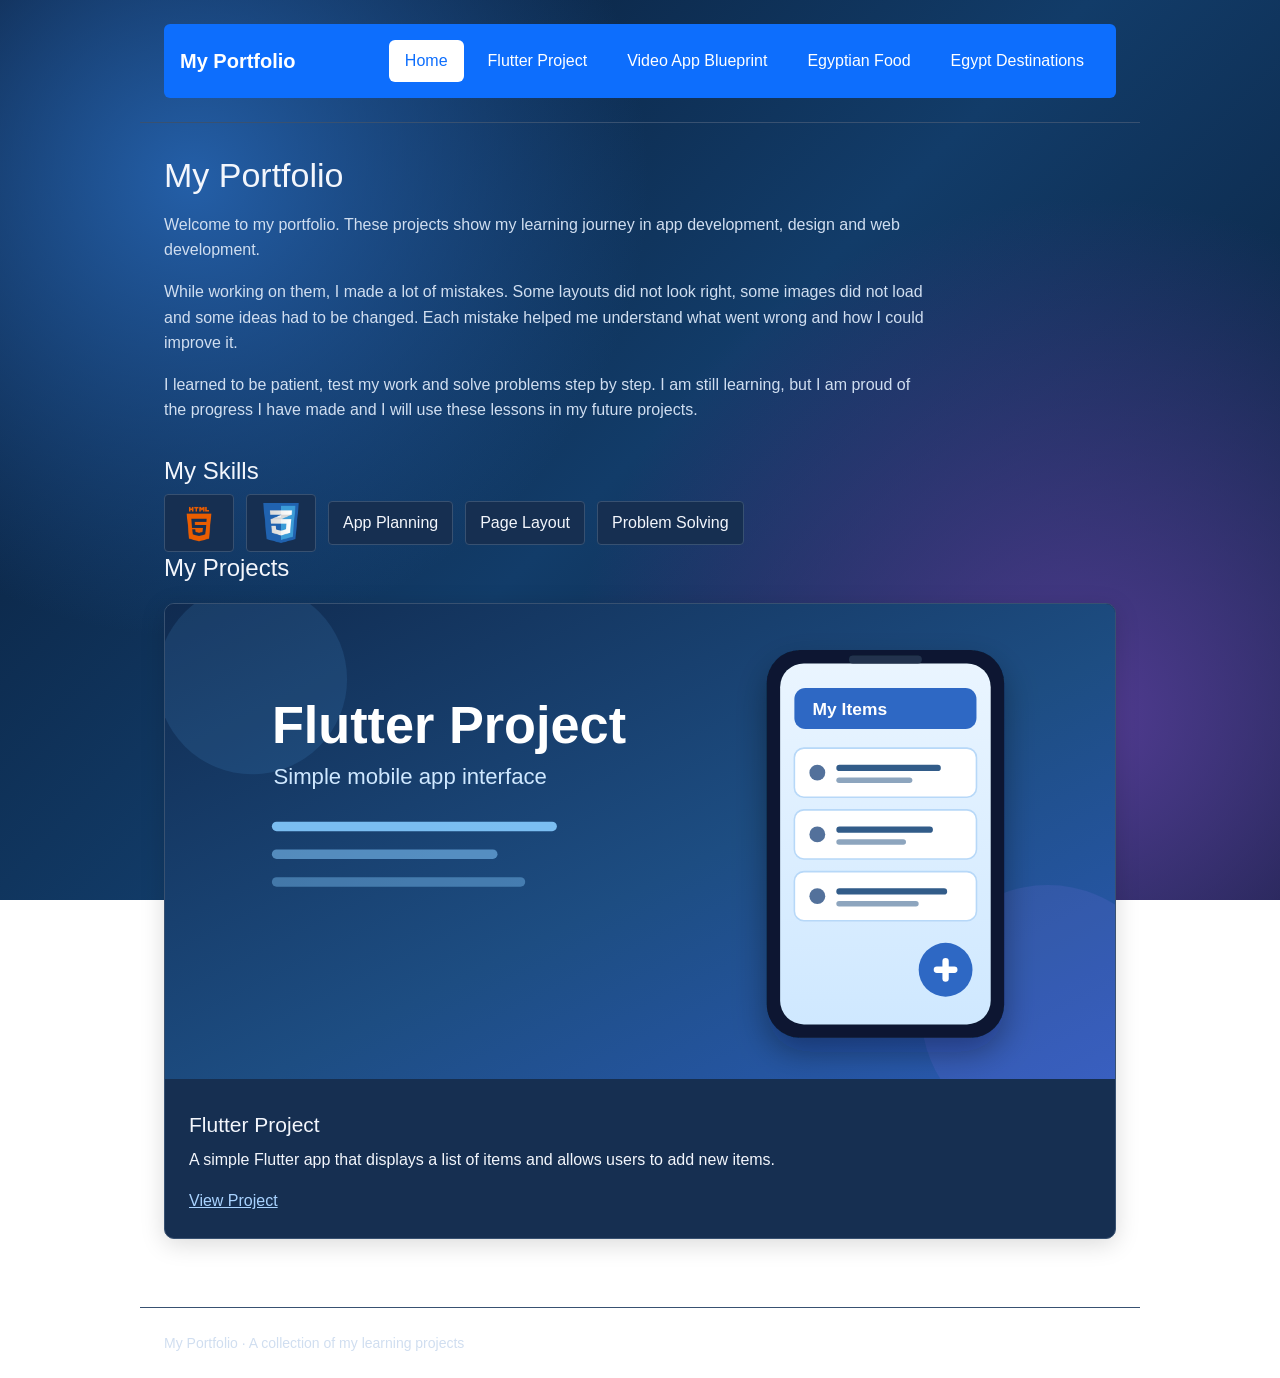
<file: index.html>
<!DOCTYPE html>
<html lang="en">
<head>
  <meta charset="UTF-8">
  <meta name="viewport" content="width=device-width, initial-scale=1.0">
  <meta name="description" content="My student portfolio of Flutter, app design and Explore Egypt projects.">
  <title>yahya</title>
  <link rel="stylesheet" href="https://cdn.jsdelivr.net/npm/bootstrap@5.3.3/dist/css/bootstrap.min.css">
  <link rel="stylesheet" href="style.css">
  <link rel="icon" href="data:image/svg+xml,%3Csvg xmlns=%22http://www.w3.org/2000/svg%22 viewBox=%220 0 32 32%22%3E%3Crect width=%2232%22 height=%2232%22 rx=%226%22 fill=%22%230c2040%22/%3E%3Ctext x=%228%22 y=%2224%22 font-family=%22Arial%22 font-size=%2224%22 fill=%22%239acbff%22%3EP%3C/text%3E%3C/svg%3E">
  <script src="page-transition.js" defer></script>
</head>
<body>
  <a class="skip-link" href="#main">Skip to content</a>
  <header class="portfolio-header">
    <!-- Bootstrap navigation: links wrap into rows on smaller screens. -->
    <nav class="navbar bg-primary rounded p-3" aria-label="Main navigation">
      <div class="container-fluid px-0">
        <a class="navbar-brand text-white fw-bold" href="index.html">My Portfolio</a>
        <ul class="navbar-nav flex-row flex-wrap gap-2 mb-0">
          <li class="nav-item"><a class="nav-link rounded px-3 active bg-white text-primary" href="index.html" aria-current="page">Home</a></li>
          <li class="nav-item"><a class="nav-link rounded px-3 text-white" href="project1.html">Flutter Project</a></li>
          <li class="nav-item"><a class="nav-link rounded px-3 text-white" href="project2.html">Video App Blueprint</a></li>
          <li class="nav-item"><a class="nav-link rounded px-3 text-white" href="project3.html">Egyptian Food</a></li>
          <li class="nav-item"><a class="nav-link rounded px-3 text-white" href="project4.html">Egypt Destinations</a></li>
        </ul>
      </div>
    </nav>
  </header>
  <main id="main">
    <h1>My Portfolio</h1>
    <div class="reflection">
      <p>Welcome to my portfolio. These projects show my learning journey in app development, design and web development.</p>
      <p>While working on them, I made a lot of mistakes. Some layouts did not look right, some images did not load and some ideas had to be changed. Each mistake helped me understand what went wrong and how I could improve it.</p>
      <p>I learned to be patient, test my work and solve problems step by step. I am still learning, but I am proud of the progress I have made and I will use these lessons in my future projects.</p>
    </div>
    <section class="skills" aria-labelledby="skills-heading">
      <h2 id="skills-heading">My Skills</h2>
      <div class="skills-list">
        <span><img src="icone-html-orange.png" alt="HTML" width="40" height="40"></span>
        <span><img src="css-icon.webp" alt="CSS" width="40" height="40"></span>
      
        <span>App Planning</span>
        <span>Page Layout</span>
        <span>Problem Solving</span>
      </div>
    </section>




<section class="project">
      <h2>My Projects</h2>
      <div class="content">
        <div class="project-card">
          <div class="project-card-image">
            <img src="flutter-project-preview.svg" alt="Preview illustration of my Flutter project" width="1200" height="600">
          </div>
          <div class="project-info">
            <h3>Flutter Project</h3>
            <p>A simple Flutter app that displays a list of items and allows users to add new items.</p>
            <a href="project1.html">View Project</a>
          </div>
        </div>
      </div>
    </section>



  </main>
  <footer>My Portfolio &middot; A collection of my learning projects</footer>
</body>
</html>
</file>
<file: style.css>
/* Basic styles shared by all five pages. */
* {
  box-sizing: border-box;
}

body {
  margin: 0;

  background:
    radial-gradient(circle at 15% 20%, #245fa8 0%, transparent 35%),
    radial-gradient(circle at 85% 80%, #513b91 0%, transparent 40%),
    linear-gradient(135deg, #07162d 0%, #123c69 50%, #08182f 100%);

  background-attachment: fixed;

  color: #f3f6fc;
  font-family: Arial, sans-serif;
  font-size: 16px;
  line-height: 1.6;
}

a {
  color: #a9d3ff;
}

header,
main,
footer {
  max-width: 1000px;
  margin: auto;
  padding: 24px;
}

header {
  border-bottom: 1px solid #385171;
}

.site-title {
  font-size: 24px;
  font-weight: bold;
  text-decoration: none;
  color: white;
}

/* Bootstrap handles the navigation layout and link colours. */
.portfolio-header .navbar {
  margin: 0;
}
.portfolio-header .nav-link:hover {
  background-color: rgba(255, 255, 255, 0.18);
}

main {
  padding-top: 32px;
  padding-bottom: 48px;
}

h1 {
  font-size: 34px;
  line-height: 1.2;
  margin: 0 0 16px;
}

h2 {
  font-size: 24px;
  line-height: 1.3;
}

h3 {
  font-size: 21px;
  line-height: 1.3;
  margin: 8px 0;
}

p {
  margin: 0 0 16px;
}

.intro {
  color: #d0def0;
  max-width: 700px;
  margin-bottom: 32px;
}

.reflection {
  max-width: 760px;
  color: #d0def0;
}

.skills {
  margin-top: 32px;
  max-width: 760px;
}

.skills-list {
  display: flex;
  flex-direction: row;
  flex-wrap: wrap;
  justify-content: flex-start;
  align-items: center;
  gap: 12px;
}

.skills-list span {
  background: #162f51;
  border: 1px solid #385171;
  border-radius: 4px;
  padding: 8px 14px;
}

.project-number {
  color: #a9d3ff;
  margin-bottom: 8px;
}

.button {
  display: inline-block;
  background: #acd3ff;
  color: #0c2040;
  padding: 9px 16px;
  border-radius: 4px;
  font-weight: bold;
  text-decoration: none;
}

.button:hover {
  background: #d4e8ff;
}

a:focus-visible {
  outline: 3px solid #ffd77b;
  outline-offset: 4px;
}

.description {
  max-width: 760px;
}

figure {
  margin: 32px 0;
}

.project-image {
  display: block;
  max-width: 100%;
  width: auto;
  height: auto;
  max-height: 850px;
  margin: 0 auto;
  border-radius: 4px;
}

figcaption {
  text-align: center;
  color: #d0def0;
  margin-top: 12px;
}

footer {
  border-top: 1px solid #385171;
  color: #d0def0;
  font-size: 14px;
}

.skip-link {
  position: absolute;
  left: 16px;
  top: -100px;
  padding: 8px;
  background: white;
  color: #0c2040;
}

.skip-link:focus {
  top: 8px;
}

@media (max-width: 600px) {

  header,
  main,
  footer {
    padding: 20px;
  }

  h1 {
    font-size: 28px;
  }
}

/* Flutter project card: image and simple hover effects. */
.project-card {
  margin: 20px 0;
  border: 1px solid #385171;
  border-radius: 10px;
  overflow: hidden;
  background: #162f51;
  box-shadow: 0 5px 25px rgb(1 1 1 / 15%);
  transition: transform 240ms ease, box-shadow 240ms ease;
}
.project-card:hover { transform: translateY(-6px); box-shadow: 0 12px 30px rgb(1 1 1 / 25%); }
.project-card-image { overflow: hidden; }
.project-card-image img { display: block; width: 100%; height: auto; transition: transform 300ms ease; }
.project-card:hover .project-card-image img { transform: scale(1.025); }
.project-info { padding: 24px; }
.skills-list span, .button, nav a { transition: transform 200ms ease; }
.skills-list span:hover, .button:hover, nav a:hover { transform: translateY(-3px); }

/* Simple page-change animations, connected by page-transition.js. */
@keyframes portfolio-page-enter {
  from { opacity: 0; transform: translateY(18px); }
  to { opacity: 1; transform: translateY(0); }
}
body { animation: portfolio-page-enter 420ms ease-out both; }
body.page-leaving { animation: none; opacity: 0; transform: translateY(-14px); transition: opacity 240ms ease, transform 240ms ease; }
@media (prefers-reduced-motion: reduce) {
  body, body.page-leaving { animation: none; transition: none; opacity: 1; transform: none; }
  .project-card, .project-card-image img, .skills-list span, .button, nav a { transition: none; }
  .project-card:hover, .project-card:hover .project-card-image img, .skills-list span:hover, .button:hover, nav a:hover { transform: none; }
}
</file>
